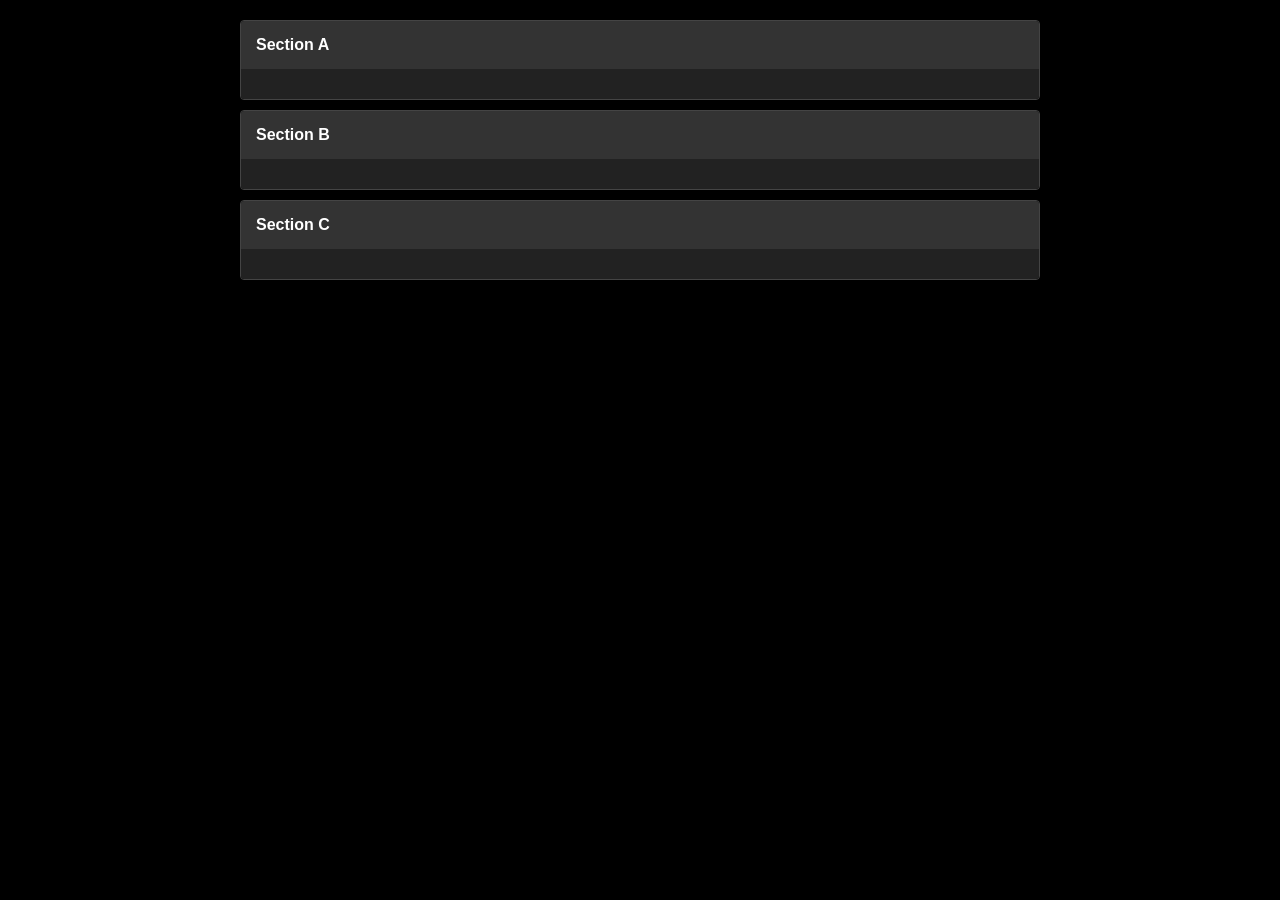
<file: Accordion/index.html>
<!DOCTYPE html>
<html lang="en">
<head>
    <meta charset="UTF-8">
    <meta name="viewport" content="width=device-width, initial-scale=1.0">
    <title>Accordion Component</title>
    <link rel="stylesheet" href="styles.css">
</head>
<body>
    <div class="accordion">
        <div class="accordion-section">
            <div class="accordion-header">Section A</div>
            <div class="accordion-content">
                <p>Lorem ipsum dolor sit amet consectetur adipisicing elit. Molestias libero laboriosam minima debitis illo, nemo laudantium quos voluptatem dicta quisquam maxime repellendus ab voluptates? Quia vel minus ea autem debitis?</p>
            </div>
        </div>
        <div class="accordion-section">
            <div class="accordion-header">Section B</div>
            <div class="accordion-content">
                <p>Lorem ipsum, dolor sit amet consectetur adipisicing elit. Aliquam quibusdam distinctio velit provident. Totam dignissimos aliquid ut sunt quo, enim ipsum veritatis. Architecto repellat porro quasi aspernatur obcaecati libero suscipit?
                Laboriosam amet dignissimos, sunt totam recusandae, architecto provident, optio placeat fugiat voluptatum impedit veniam dolor tenetur error earum voluptates quod nemo vitae fugit ut itaque perspiciatis. Quas minus placeat obcaecati.</p>
            </div>
        </div>
        <div class="accordion-section">
            <div class="accordion-header">Section C</div>
            <div class="accordion-content">
                <p>Lorem ipsum dolor sit amet consectetur adipisicing elit. Exercitationem quidem natus beatae, id iure deserunt? Illum soluta eligendi voluptatum minima modi molestias doloribus, explicabo architecto? Delectus rerum pariatur veritatis. Impedit?
                A atque corporis reiciendis porro commodi nesciunt! Non consequuntur laborum, doloremque sequi animi ea ratione nulla vero in cum itaque explicabo aperiam quas. Qui accusamus ab, expedita tempora eum dolorem?
                Illo quas quam cupiditate quos vero veritatis, placeat distinctio aut. In est officia facilis repellendus itaque. Expedita a blanditiis necessitatibus reprehenderit molestiae eaque ipsam quae quaerat, perferendis veritatis repellendus recusandae?</p>
            </div>
        </div>
    </div>
    <script src="script.js"></script>
</body>
</html>
</file>
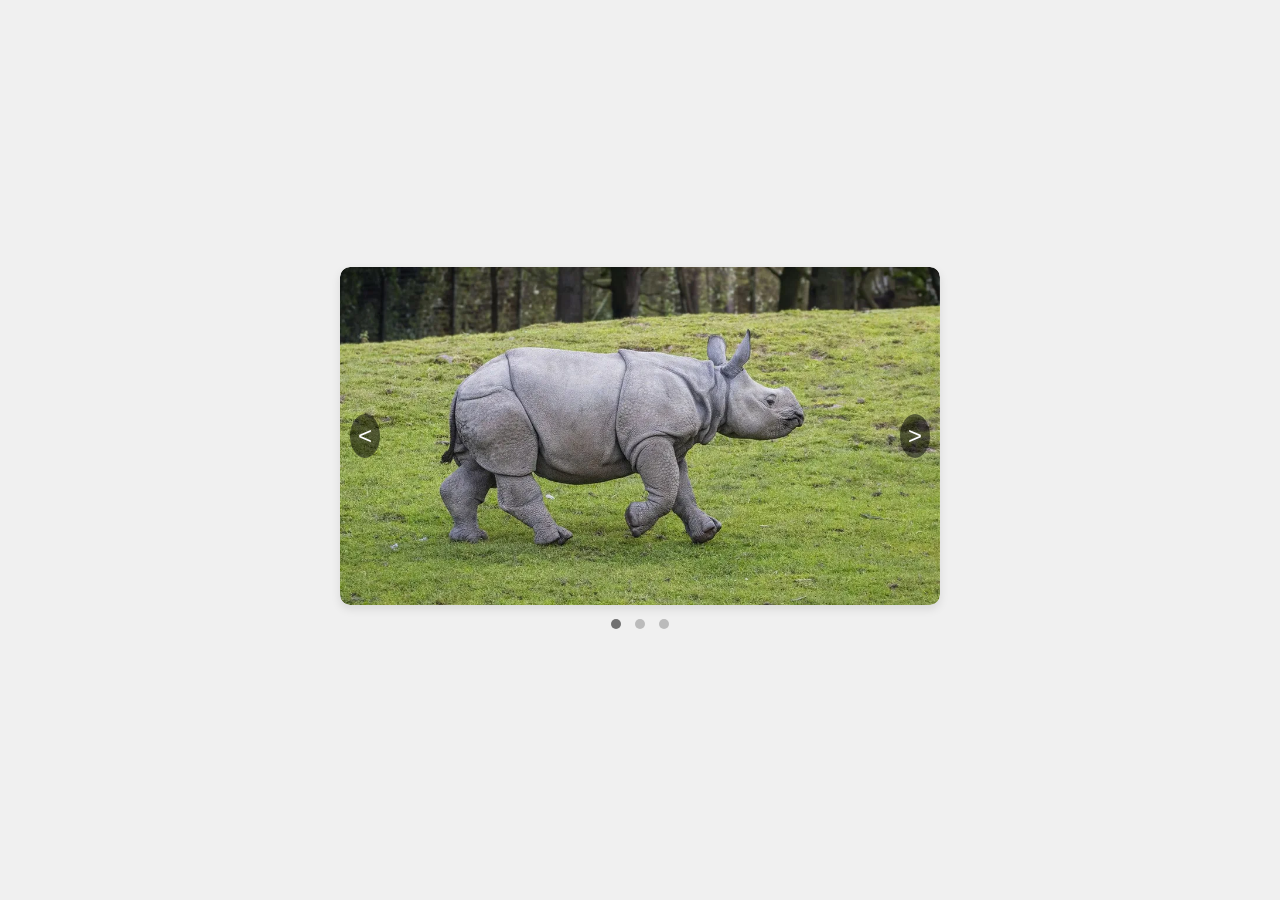
<file: Carousel/index.html>
<!DOCTYPE html>
<html lang="en">
<head>
    <meta charset="UTF-8">
    <meta name="viewport" content="width=device-width, initial-scale=1.0">
    <title>Image Carousel</title>
    <link rel="stylesheet" href="styles.css">
</head>
<body>
    <div class="carousel-container">
        <div class="carousel">
            <div class="carousel-inner">
                <div class="carousel-item active">
                    <img src="image1.png" alt="Image 1" onerror="this.onerror=null; this.src='fallback.jpg';">
                </div>
                <div class="carousel-item">
                    <img src="image2.png" alt="Image 2" onerror="this.onerror=null; this.src='fallback.jpg';">
                </div>
                <div class="carousel-item">
                    <img src="image3.png" alt="Image 3" onerror="this.onerror=null; this.src='fallback.jpg';">
                </div>
            </div>
            <a class="carousel-control-prev" href="#" onclick="prevSlide()"><</a>
            <a class="carousel-control-next" href="#" onclick="nextSlide()">></a>
        </div>
        <div class="carousel-indicators">
            <span class="dot active" onclick="currentSlide(0)"></span>
            <span class="dot" onclick="currentSlide(1)"></span>
            <span class="dot" onclick="currentSlide(2)"></span>
        </div>
    </div>

    <script src="script.js"></script>
</body>
</html>
</file>
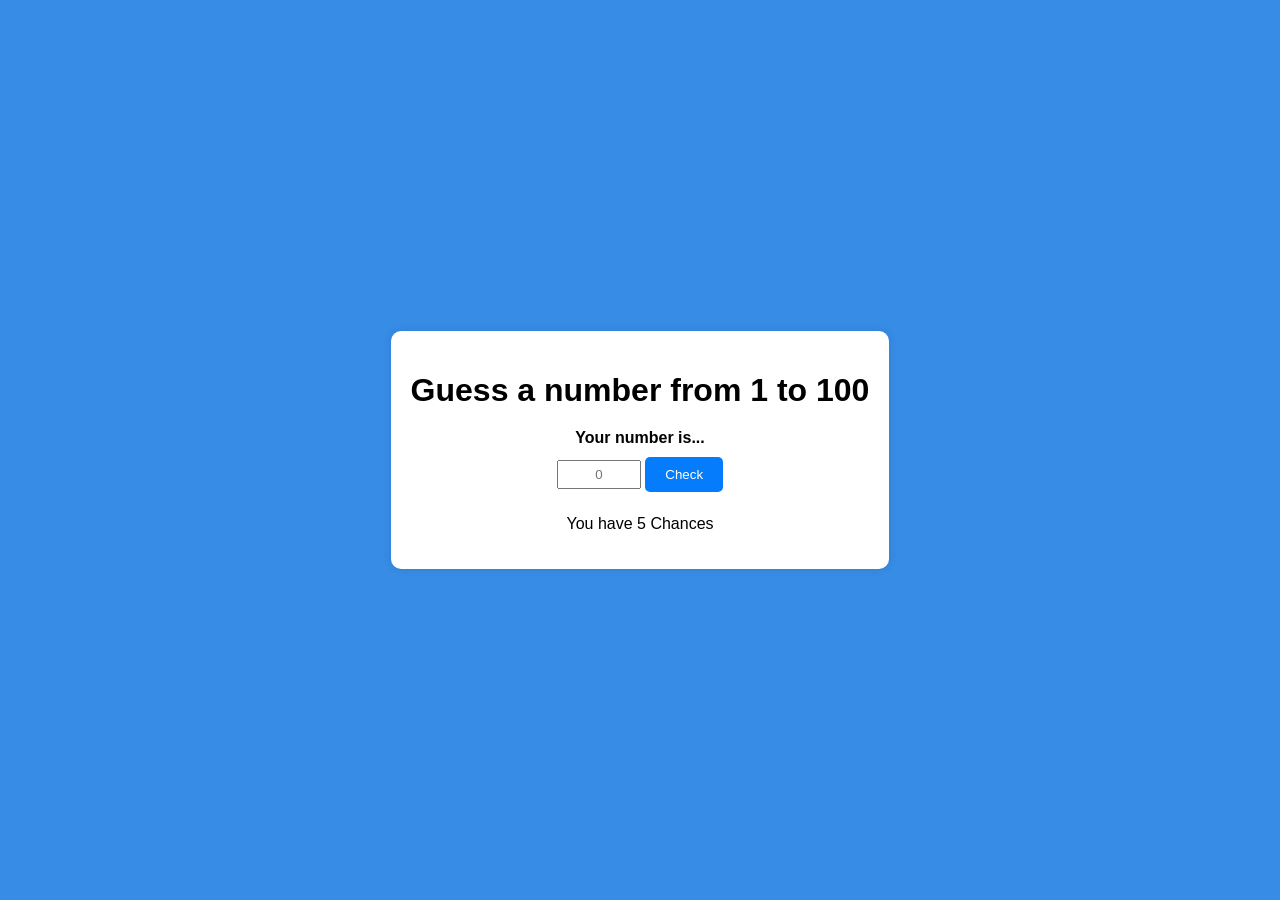
<file: guessTheNumber/index.html>
<!DOCTYPE html>
<html lang="en">
<head>
    <meta charset="UTF-8">
    <meta name="viewport" content="width=device-width, initial-scale=1.0">
    <title>Number Guessing Game</title>
    <link rel="stylesheet" href="styles.css">
</head>
<body>
    <div class="game-container">
        <h1>Guess a number from 1 to 100</h1>
        <div class="feedback" id="feedback">Your number is...</div>
        <input type="text" id="userGuess" min="1" max="100" placeholder="0">
        <button id="checkGuess">Check</button>
        <p>You have <span id="attempts">5</span> Chances</p>
    </div>
    <script src="script.js"></script>
</body>
</html>
</file>
<file: Accordion/styles.css>
body {
    background-color: #000000;
    color: #f0f0f0;
    font-family: Arial, sans-serif;
    margin: 0;
    padding: 0;
}

.accordion {
    width: 80%;
    max-width: 800px;
    margin: 20px auto;
}

.accordion-section {
    border: 1px solid #444444;
    border-radius: 4px;
    margin-bottom: 10px;
    overflow: hidden;
}

.accordion-header {
    background-color: #333333;
    color: #ffffff;
    padding: 15px;
    cursor: pointer;
    font-weight: bold;
    transition: background-color 0.3s ease;
}

.accordion-header:hover {
    background-color: #555555;
}

.accordion-content {
    background-color: #222222;
    color: #e0e0e0;
    padding: 15px;
    max-height: 0;
    overflow: hidden;
    transition: max-height 0.3s ease;
}
</file>
<file: Carousel/styles.css>
* {
    box-sizing: border-box;
}

body {
    font-family: Arial, sans-serif;
    background-color: #f0f0f0;
    display: flex;
    justify-content: center;
    align-items: center;
    height: 100vh;
    margin: 0;
}

.carousel-container {
    width: 100%;
    max-width: 600px;
    position: relative;
}

.carousel {
    position: relative;
    overflow: hidden;
    border-radius: 10px;
    box-shadow: 0 4px 10px rgba(0, 0, 0, 0.1);
}

.carousel-inner {
    display: flex;
    transition: transform 0.5s ease-in-out;
}

.carousel-item {
    min-width: 100%;
    transition: opacity 0.5s ease;
}

.carousel-item img {
    width: 100%;
    display: block;
    border-radius: 10px;
}

.carousel-control-prev, .carousel-control-next {
    position: absolute;
    top: 50%;
    transform: translateY(-50%);
    font-size: 24px;
    color: white;
    text-decoration: none;
    padding: 8px;
    background: rgba(0, 0, 0, 0.5);
    border-radius: 50%;
    z-index: 2;
    cursor: pointer;
}

.carousel-control-prev {
    left: 10px;
}

.carousel-control-next {
    right: 10px;
}

.carousel-indicators {
    text-align: center;
    margin-top: 10px;
}

.carousel-indicators .dot {
    height: 10px;
    width: 10px;
    margin: 0 5px;
    background-color: #bbb;
    border-radius: 50%;
    display: inline-block;
    cursor: pointer;
}

.carousel-indicators .active {
    background-color: #717171;
}

@media (max-width: 768px) {
    .carousel-container {
        max-width: 100%;
    }
    
    .carousel-control-prev, .carousel-control-next {
        font-size: 20px;
    }
}
</file>
<file: guessTheNumber/styles.css>
body {
    font-family: Arial, sans-serif;
    display: flex;
    justify-content: center;
    align-items: center;
    height: 100vh;
    background-color: #378ce6;
    margin: 0;
}

.game-container {
    background-color: white;
    padding: 20px;
    border-radius: 10px;
    text-align: center;
    box-shadow: 0px 0px 10px rgba(0, 0, 0, 0.1);
}

h1 {
    margin-bottom: 20px;
}

.feedback {
    margin: 10px 0;
    font-weight: bold;
}

input[type="text"] {
    width: 70px;
    padding: 5px;
    text-align: center;
    margin-bottom: 10px;
}

button {
    padding: 10px 20px;
    border: none;
    background-color: #057cfb;
    color: white;
    border-radius: 5px;
    cursor: pointer;
}

button:hover {
    background-color: #0358b2;
}
</file>
